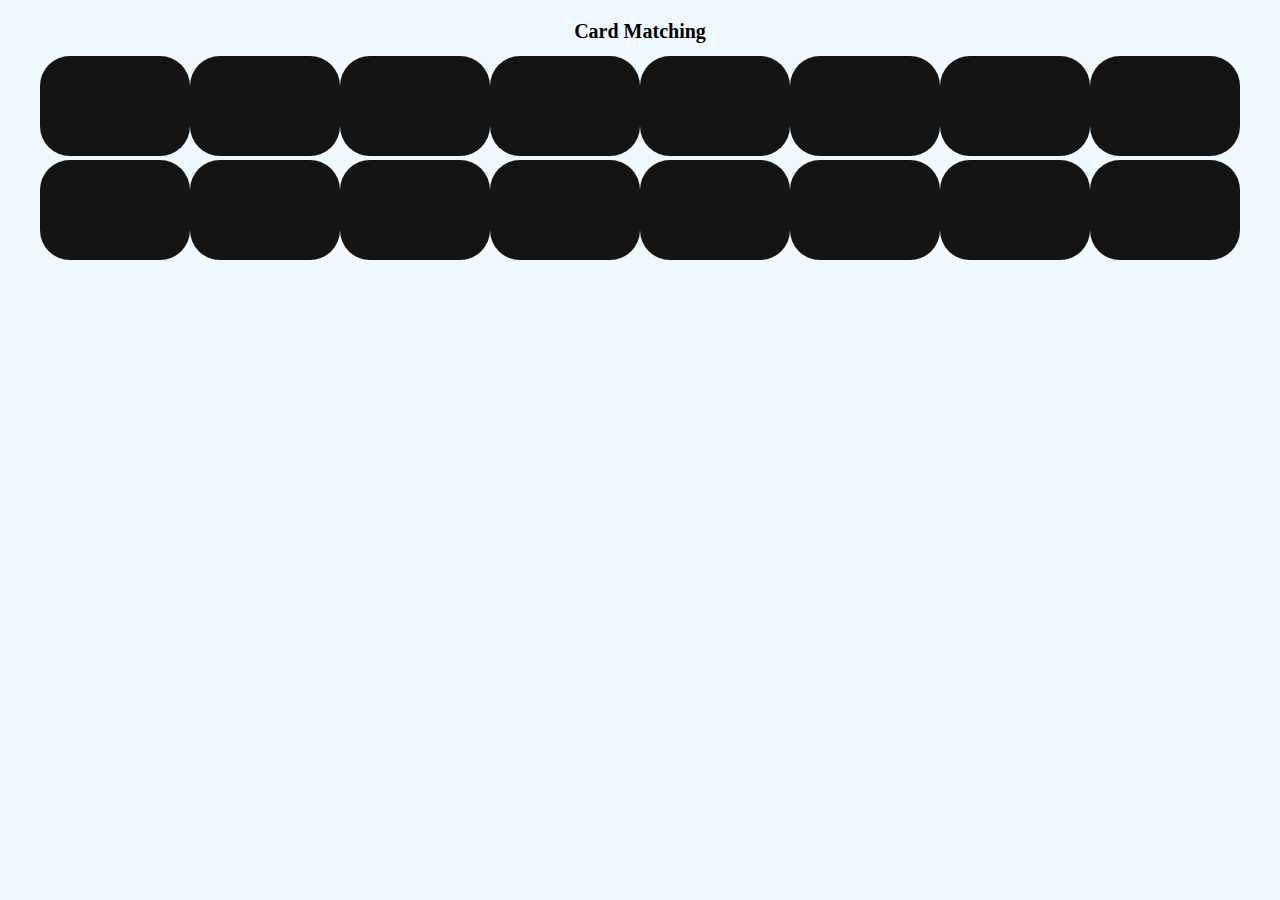
<file: Index.html>
<!DOCTYPE html>
<html lang="en">
<head>
  <meta charset="UTF-8">
  <title>Card matching game</title>
  <link rel="stylesheet" href="cardcss.css">
</head>
<body>
  <h1>Card Matching</h1>
  <div id="game-board" class="board"></div>
  <p id="status"></p>
  <script src="cardjs.js"></script>
</body>
</html>
</file>
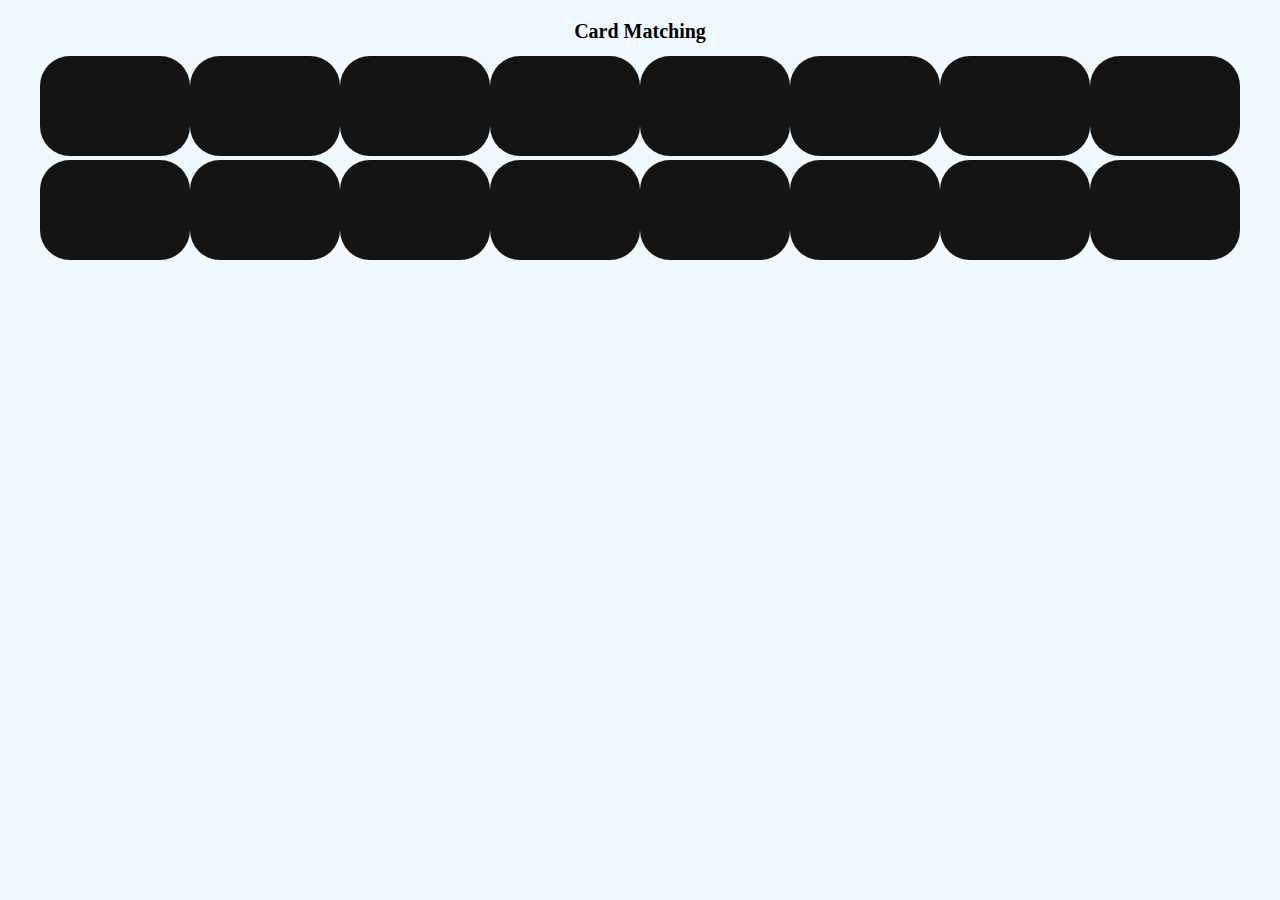
<file: cardhtml.html>
<!DOCTYPE html>
<html lang="en">
<head>
  <meta charset="UTF-8">
  <title>Card matching game</title>
  <link rel="stylesheet" href="cardcss.css">
</head>
<body>
  <h1>Card Matching</h1>
  <div id="game-board" class="board"></div>
  <p id="status"></p>
  <script src="cardjs.js"></script>
</body>
</html>
</file>
<file: cardcss.css>
body {
    font-family: 'Times New Roman', Times, serif;
    text-align: center;
    background-color: #f0f8ff;
  }
  
  h1 {
    margin-top: 20px;
    font-size: 20px;
  }
  
  .game-board {
    display: inline-block;
    gap: 30px;
    justify-content: center;
    margin-top: 30px;
  }
  
  .card {
    width: 150px;
    height: 100px;
    background-color: #131413;
    color: white;
    gap: 20px;
    font-size: 20px;
    display: inline-block;
    border-radius: 30px;
    justify-content: center;
    align-items: center;
    cursor: pointer;
    user-select: none;
    transition: background-color 0.3s;
  }
  
  .card.flipped {
    background-color: #fff;
    color: #333;
    cursor: default;
  }
  
  .card.matched {
    background-color: #ddd;
    color: #333;
    cursor: default;
  }
</file>
